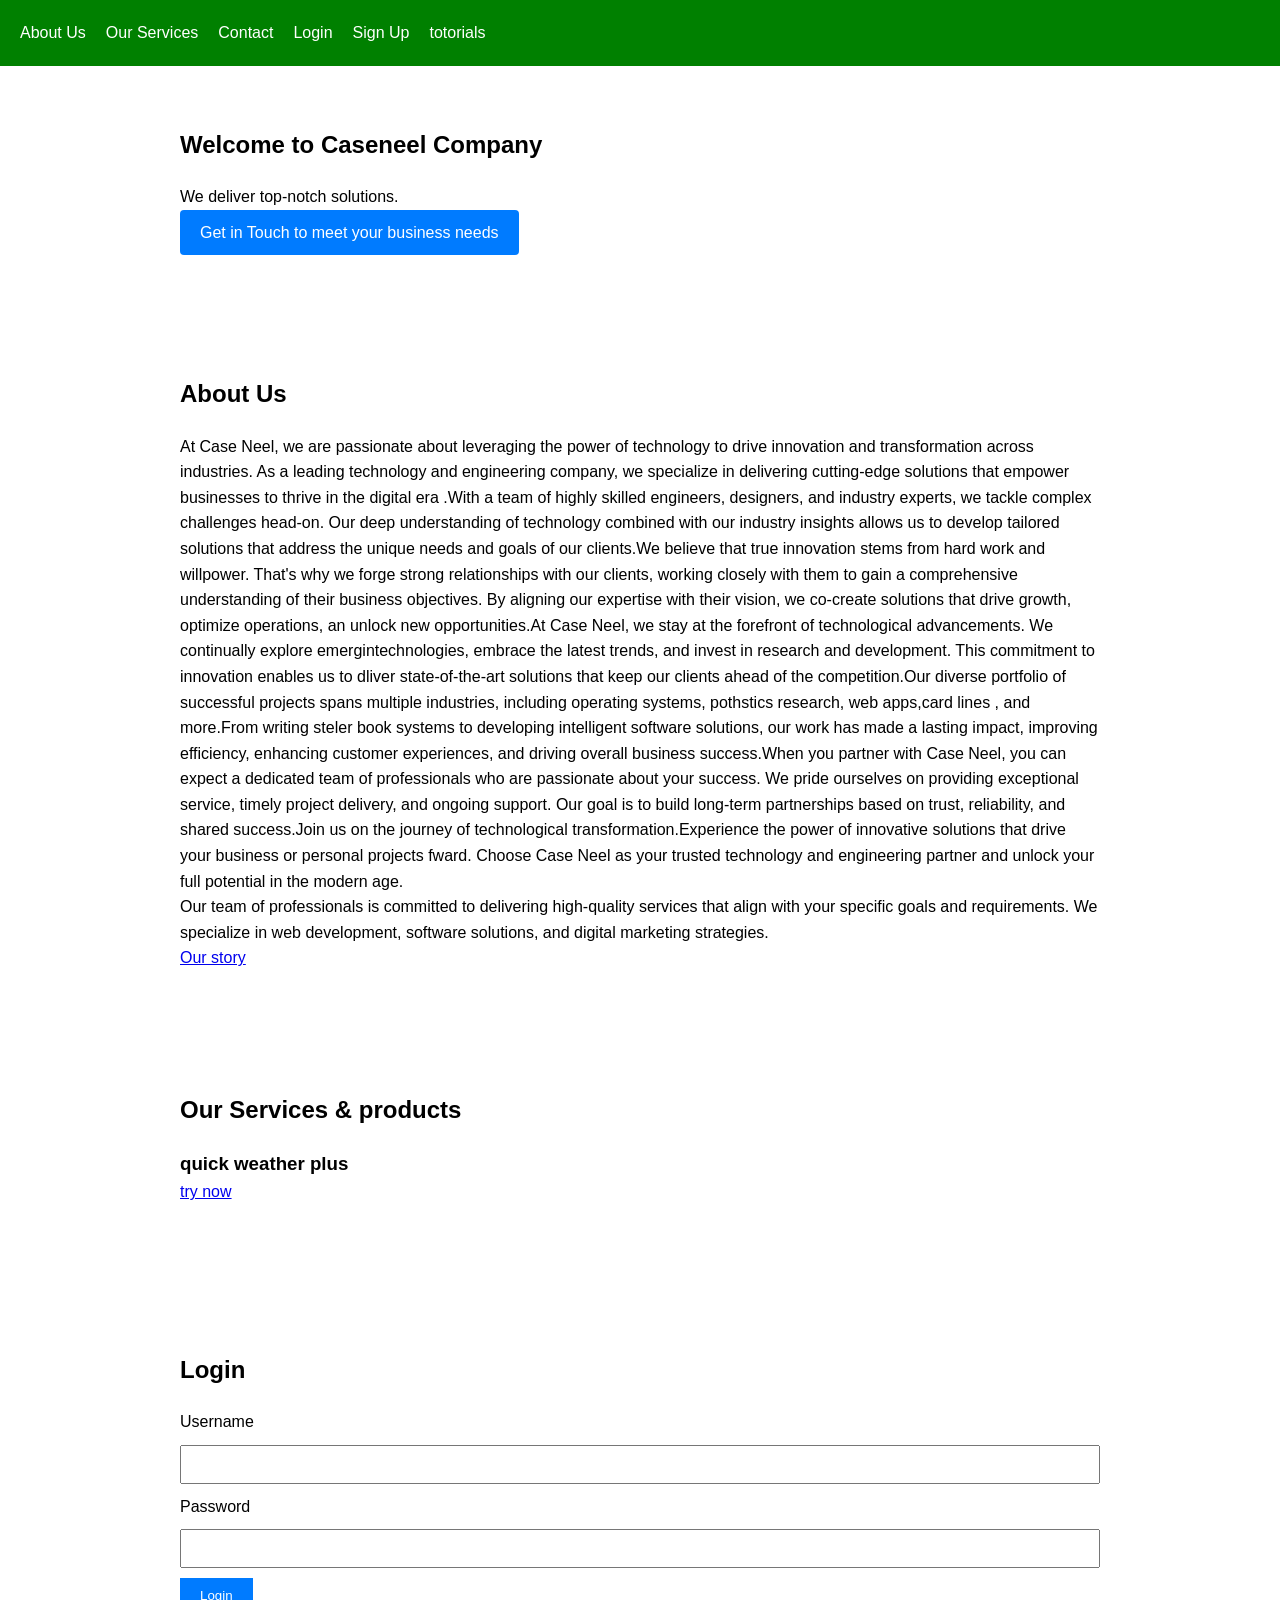
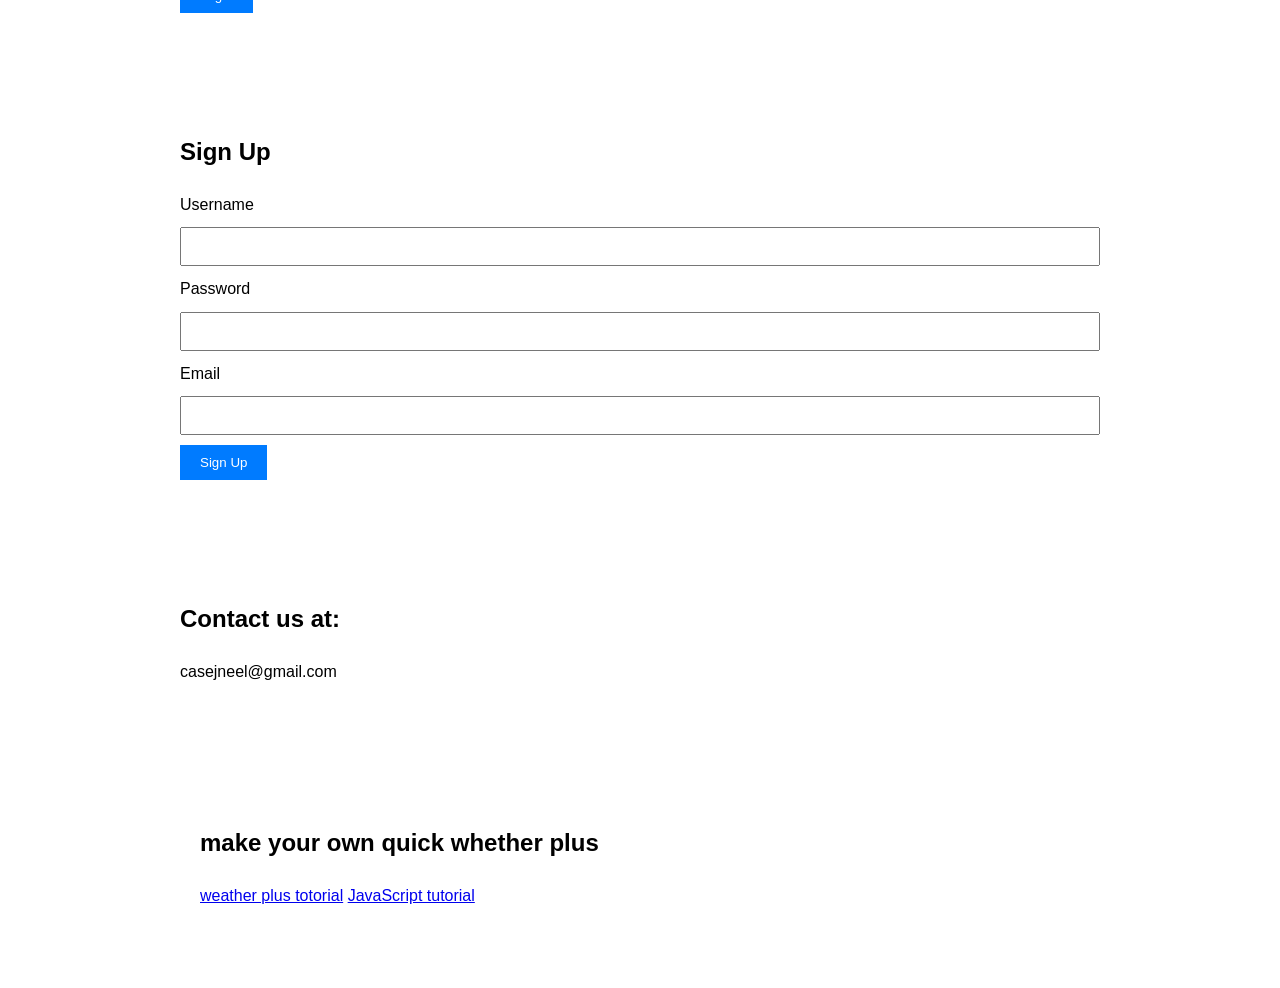
<file: index.html>
<!DOCTYPE html>
<html>
<head>
    <meta charset="UTF-8" />
    <title>Neel CO</title>
    <script src="redirect.js"></script>
</head>
<body>
    <h1>hello welcome to case neel company</h1>
    <p>click the link below to go to home page</p>
    <a href="/web1/home.html"> home page</a>
    <!-- BEGIN PLERDY CODE -->



</body>
</html>
</file>
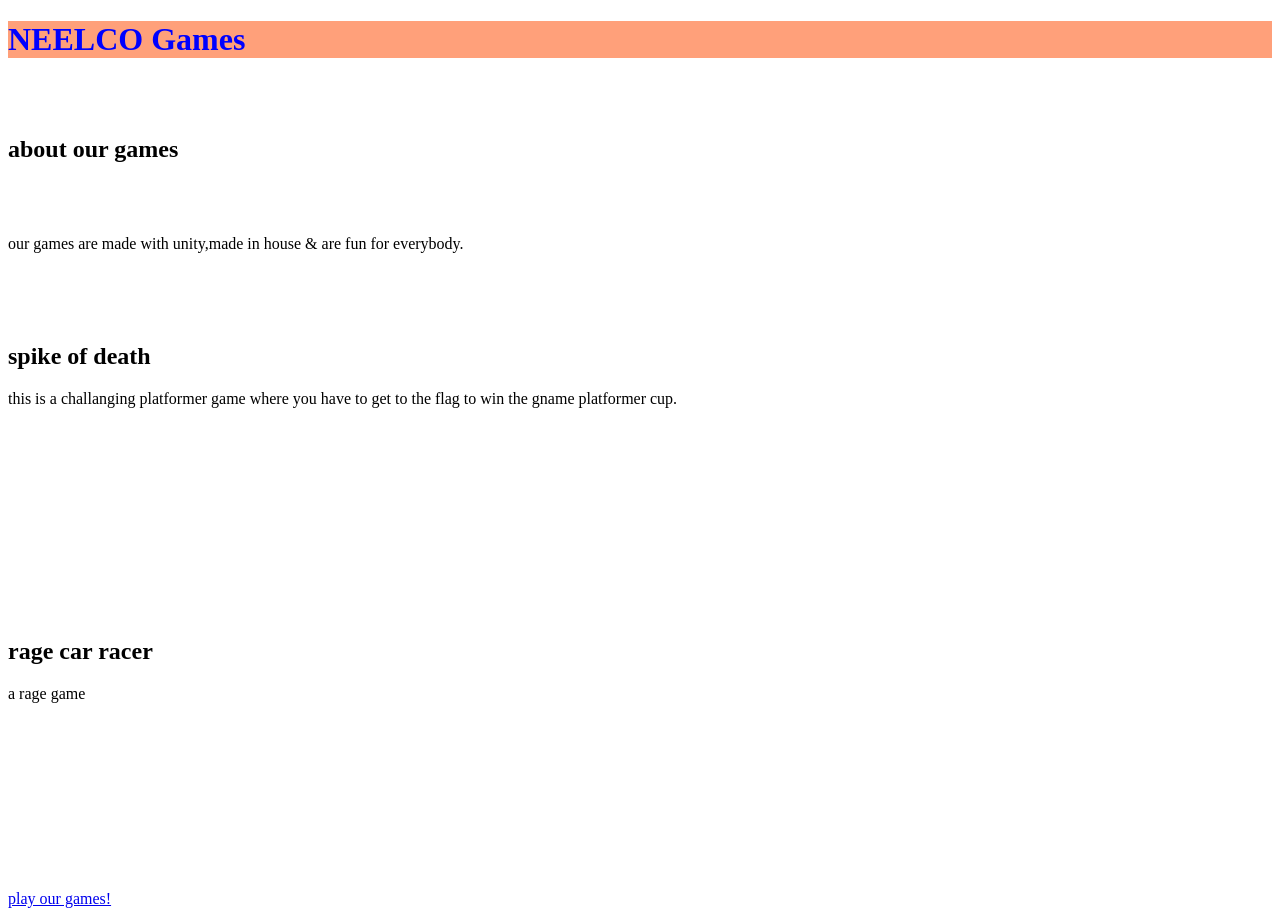
<file: games/index.html>
<!DOCTYPE html>
<html>
<head>
    <meta charset="UTF-8" />
    <title> CASENEEL COMPANY GAMES</title>
    <style>
        header{
          background-color:lightsalmon;   
        }
        header h1{
            color: blue;
        }
    </style>
</head>
<body>
    <header>
        <h1>NEELCO Games</h1>
    </header>
    <br>
    <br>
    <h2> about our games </h2>
    <br>
    <br>
    <p>our games are made with unity,made in house 
        & are fun for everybody.
    </p>
    <section>
        <br>
        <br>
        <br>
      
    </section>
    <section>
         <h2>spike of death</h2>
         <p>
            this is a challanging
            platformer game
            where you have to get to the flag to
            win the gname platformer cup.
           
           
         </p>
         <br>
           <iframe frameborder="0" src="https://itch.io/embed/2189539?border_width=4" width="558" height="173"><a href="https://code500.itch.io/spike-of-death">Spike of Death by code500</a></iframe>
           <br>
         <h2>rage car racer</h2>
         <p>a rage game</p>
         <iframe frameborder="0" src="https://itch.io/embed/2191226?linkback=true" width="552" height="167"><a href="https://code500.itch.io/rage-car-racer">rage car racer by code500</a></iframe>

    </section>

    <section>
       <a href="https://code500.itch.io">play our games!</a>
    </section>
   
</body>
</html>
</file>
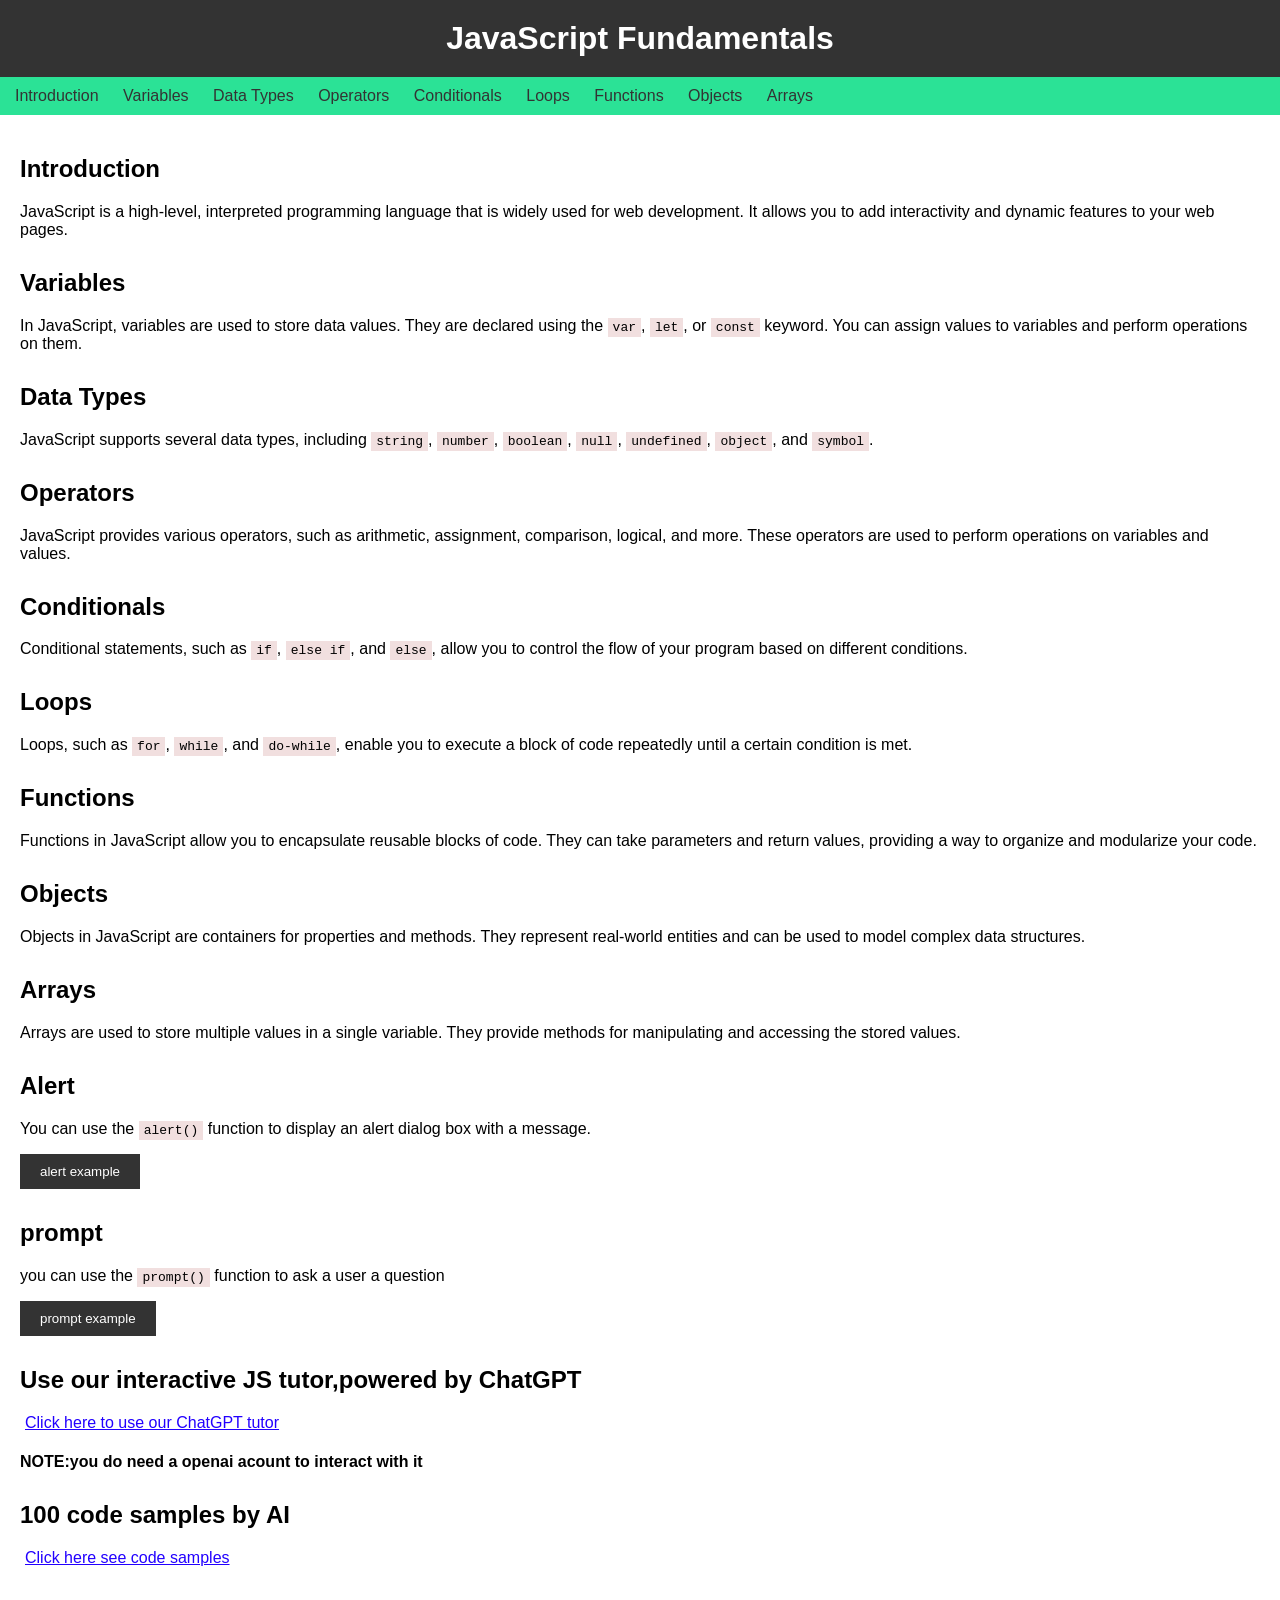
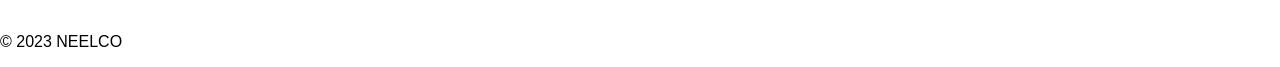
<file: js/index.html>
<!DOCTYPE html>

<html>

<head>

  <meta charset="UTF-8">

  <title>JavaScript Fundamentals</title>

  <style>

    body {

      font-family: Arial, sans-serif;

      margin: 0;

      padding: 0;

    }



    header {

      background-color: #333;

      color: #fff;

      padding: 20px;

      text-align: center;

    }



    h1 {

      margin: 0;

    }



    nav {

      background-color: #2be296;

      padding: 10px;

    }



    ul {

      list-style-type: none;

      padding: 0;

      margin: 0;

    }



    li {

      display: inline;

      margin-right: 10px;

    }



    a {

      text-decoration: none;

      color: #333;

      padding: 5px;

    }

    #chatlink{

      color: #2200ff;

      text-decoration: underline;

      

    }

    #chatcode{

      color: #2200ff;

      text-decoration: underline;

      

    }





    a:hover {

      background-color: #333;

      color: #fff;

    }



    main {

      padding: 20px;

    }



    section {

      margin-bottom: 30px;

    }



    code {

      background-color: #f1dfdf;

      padding: 2px 5px;

    }



    .button {

      background-color: #333;

      color: #fff;

      padding: 10px 20px;

      border: none;

      cursor: pointer;

    }



    .button:hover {

      background-color: #05a0fa;

    }

  </style>

  <script>

    function showAlert() {

      alert('this is a Alert!');

    }

    function showPrompt(){

      prompt("this a prompt! TYPE SOMETHING ")

    }

  </script>
<script src="https://cdn.counter.dev/script.js" data-id="64be9641-fcf8-4a32-93c6-7bcf69da3166" data-utcoffset="-5"></script>

</head>

<body>

  <header>

    <h1>JavaScript Fundamentals</h1>

  </header>



  <nav>

    <ul>

      <li><a href="#introduction">Introduction</a></li>

      <li><a href="#variables">Variables</a></li>

      <li><a href="#data-types">Data Types</a></li>

      <li><a href="#operators">Operators</a></li>

      <li><a href="#conditionals">Conditionals</a></li>

      <li><a href="#loops">Loops</a></li>

      <li><a href="#functions">Functions</a></li>

      <li><a href="#objects">Objects</a></li>

      <li><a href="#arrays">Arrays</a></li>

    </ul>

  </nav>



  <main>

    <section id="introduction">

      <h2>Introduction</h2>

      <p>

        JavaScript is a high-level, interpreted programming language that is widely used for web development.

        It allows you to add interactivity and dynamic features to your web pages.

      </p>

      <!-- Add more content about JavaScript introduction -->

    </section>



    <section id="variables">

      <h2>Variables</h2>

      <p>

        In JavaScript, variables are used to store data values. They are declared using the <code>var</code>, <code>let</code>,

        or <code>const</code> keyword. You can assign values to variables and perform operations on them.

      </p>

      <!-- Add more content about variables in JavaScript -->

    </section>



    <section id="data-types">

      <h2>Data Types</h2>

      <p>

        JavaScript supports several data types, including <code>string</code>, <code>number</code>, <code>boolean</code>,

        <code>null</code>, <code>undefined</code>, <code>object</code>, and <code>symbol</code>.

      </p>

      <!-- Add more content about data types in JavaScript -->

    </section>



    <section id="operators">

      <h2>Operators</h2>

      <p>

        JavaScript provides various operators, such as arithmetic, assignment, comparison, logical, and more.

        These operators are used to perform operations on variables and values.

      </p>

      <!-- Add more content about operators in JavaScript -->

    </section>



    <section id="conditionals">

      <h2>Conditionals</h2>

      <p>

        Conditional statements, such as <code>if</code>, <code>else if</code>, and <code>else</code>,

        allow you to control the flow of your program based on different conditions.

      </p>

      <!-- Add more content about conditionals in JavaScript -->

    </section>



    <section id="loops">

      <h2>Loops</h2>

      <p>

        Loops, such as <code>for</code>, <code>while</code>, and <code>do-while</code>, enable you to execute

        a block of code repeatedly until a certain condition is met.

      </p>

      <!-- Add more content about loops in JavaScript -->

    </section>



    <section id="functions">

      <h2>Functions</h2>

      <p>

        Functions in JavaScript allow you to encapsulate reusable blocks of code. They can take parameters

        and return values, providing a way to organize and modularize your code.

      </p>

      <!-- Add more content about functions in JavaScript -->

    </section>



    <section id="objects">

      <h2>Objects</h2>

      <p>

        Objects in JavaScript are containers for properties and methods. They represent real-world entities

        and can be used to model complex data structures.

      </p>

      <!-- Add more content about objects in JavaScript -->

    </section>



    <section id="arrays">

      <h2>Arrays</h2>

      <p>

        Arrays are used to store multiple values in a single variable. They provide methods for manipulating

        and accessing the stored values.

      </p>

      <!-- Add more content about arrays in JavaScript -->

    </section>



    <section>

      <h2> Alert</h2>

      <p>

        You can use the <code>alert()</code> function to display an alert dialog box with a message.

      </p>

      <button class="button" onclick="showAlert()">alert example</button>

      

    </section>



    <section>

       <h2>prompt </h2>

       <p>you can use the <code>prompt()</code> function to ask a user a question</p>

       <button class="button"onclick="showPrompt()">prompt example</button>

    

      </section>

      <section>

        <h2>Use our interactive JS tutor,powered by ChatGPT</h2>

        <a href="https://chat.openai.com/share/1b4d795d-5fce-4acd-a292-eea07b9122d9" id="chatlink">Click here to use our ChatGPT tutor</a>

        <h4>NOTE:you do need a openai acount to interact with it </h4>

      </section>

      <section>

        <h2>100 code samples by AI</h2>

        <a href="https://chat.openai.com/share/64ed9496-f407-4469-91c6-9128f811e25f" id="chatcode">Click here see code samples</a>

      </section>

  </main>



  <footer>

    <p>© 2023 NEELCO</p>

  </footer>

</body>

</html>
</file>
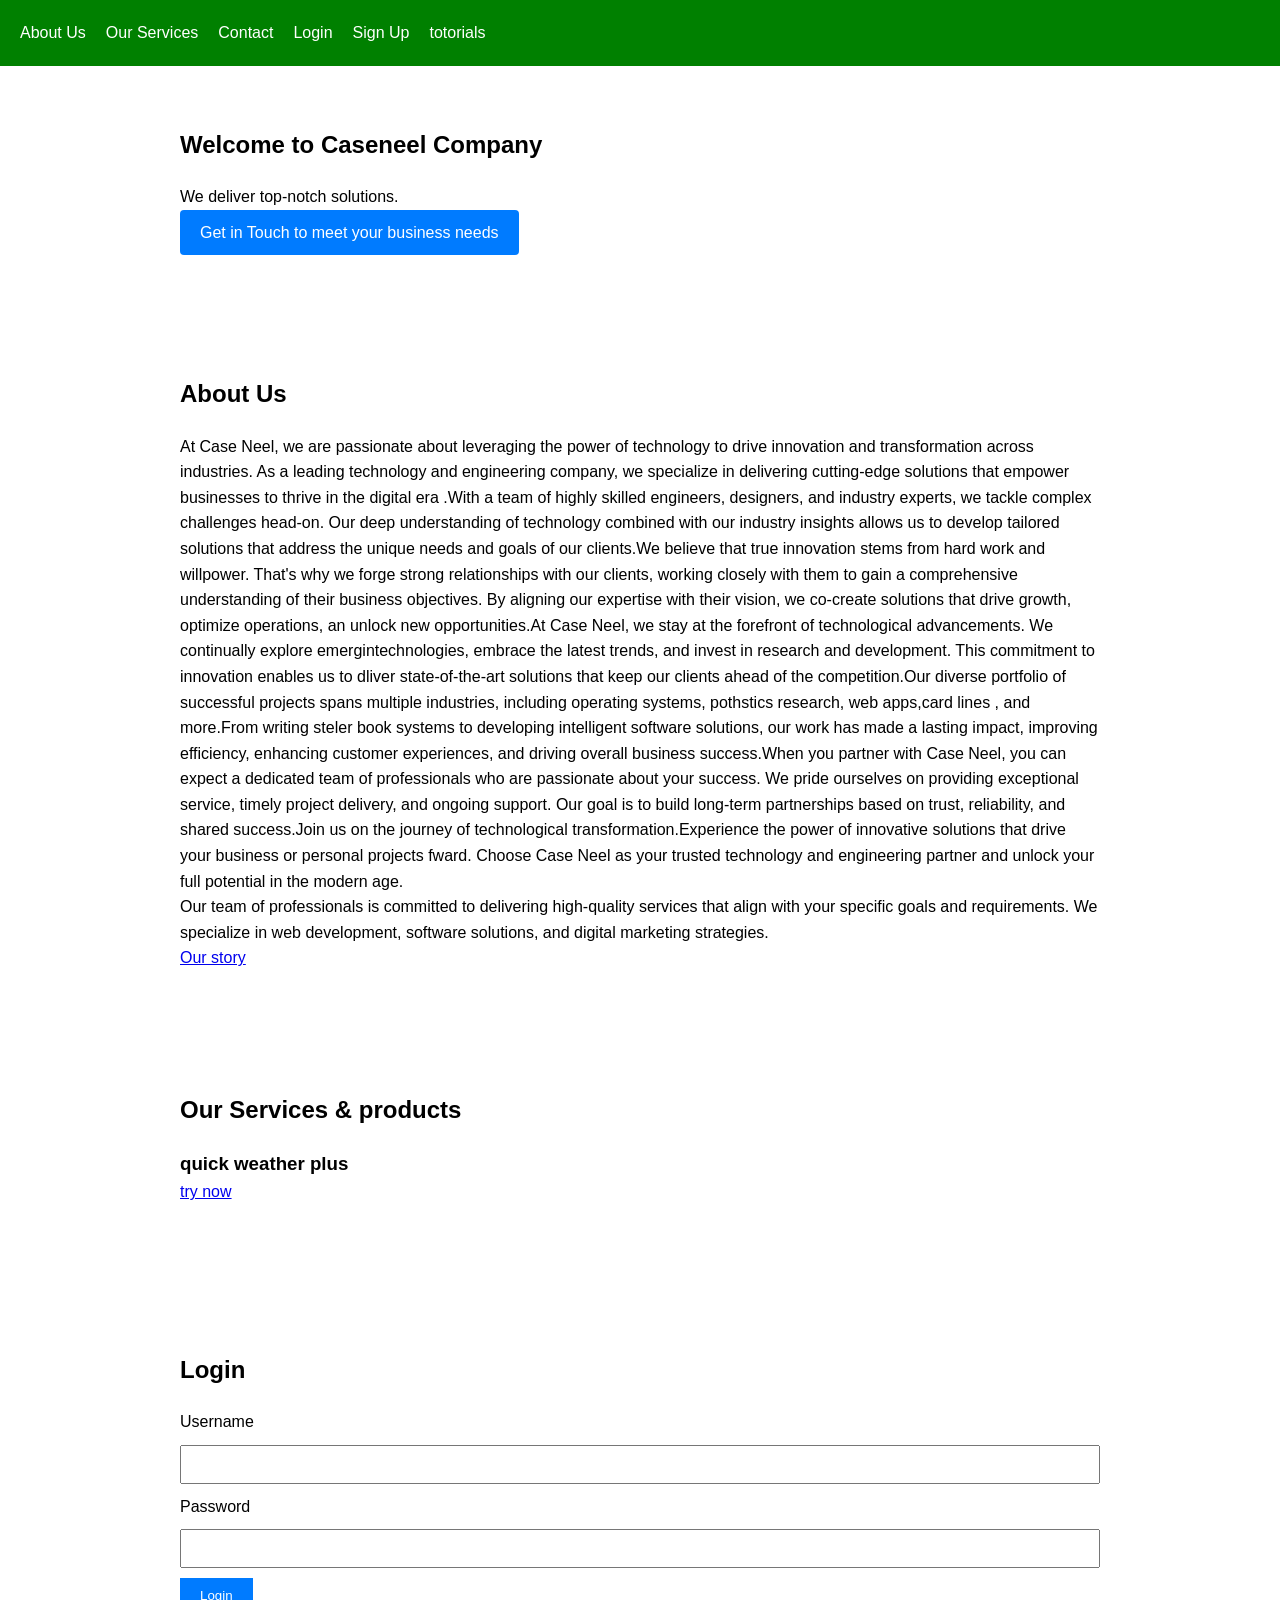
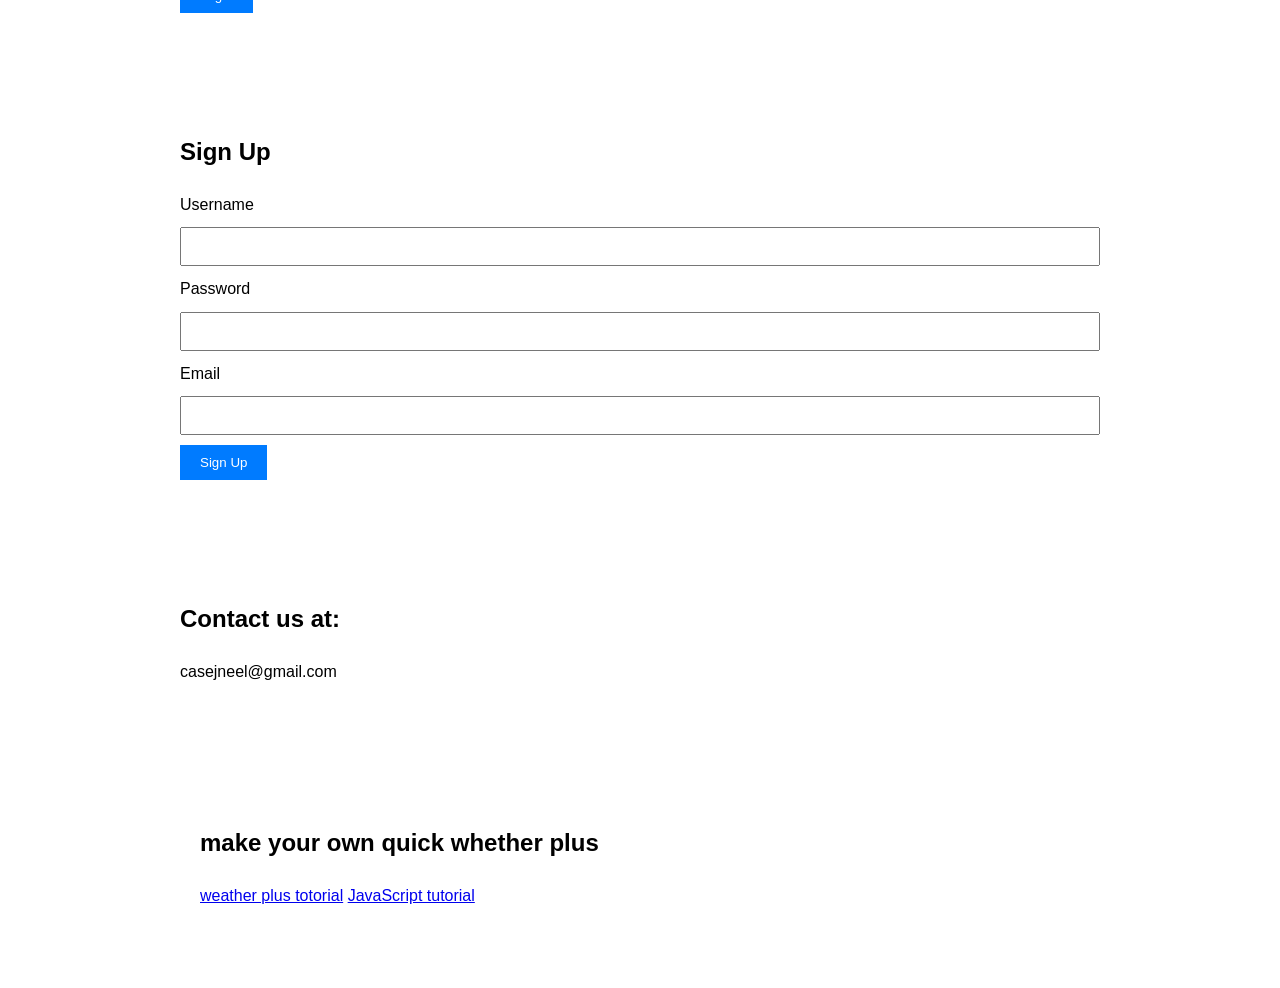
<file: web1/home.html>
<!DOCTYPE html>
<html lang="en">
<head>
  <meta charset="UTF-8">
  <meta name="viewport" content="width=device-width, initial-scale=1.0">
  <title>Caseneel Company - Welcome</title>
  <link rel="stylesheet" href="styles.css">
  <script src="https://cdn.counter.dev/script.js" data-id="64be9641-fcf8-4a32-93c6-7bcf69da3166" data-utcoffset="-4"></script>
</head>
<body>
  <header>
    <nav>
      <ul>
        <li><a href="#about">About Us</a></li>
        <li><a href="#services">Our Services</a></li>
        <li><a href="#contact">Contact</a></li>
        <li><a href="#login">Login</a></li>
        <li><a href="#signup">Sign Up</a></li>
        <li><a href="#totorials">totorials</a></li>
      </ul>
    </nav>
  </header>

  <section id="hero">
    <div class="container">
      <h1>Welcome to Caseneel Company</h1>
      <p>We deliver top-notch solutions.</p>
      <a href="#contact" class="btn btn-primary">Get in Touch  to meet your business needs</a>
    </div>
  </section>

  <section id="about">
    <div class="container">
      <h2>About Us</h2>
      <p>

      At Case Neel, we are passionate about leveraging the power of technology to drive  innovation and transformation across industries. As a leading technology and engineering company, we specialize in delivering cutting-edge solutions that empower businesses to thrive in the digital era .With a team of highly skilled engineers, designers, and industry experts, we tackle complex challenges head-on. Our deep understanding of technology combined with our industry insights allows us to develop tailored solutions that address the unique needs and goals of our clients.We believe that true innovation stems from hard work and willpower. That's why we forge strong relationships with our clients, working closely with them to gain a comprehensive understanding of their business objectives. By aligning our expertise with their vision, we co-create solutions that drive growth, optimize operations, an unlock new opportunities.At Case Neel, we stay at the forefront of technological advancements. We continually explore emergintechnologies, embrace the latest trends, and invest in research and development. This commitment to innovation enables us to dliver state-of-the-art solutions that keep our clients ahead of the competition.Our diverse portfolio of successful projects spans multiple industries, including operating systems, pothstics research, web apps,card lines , and more.From writing steler book systems to developing intelligent software solutions, our work has made a lasting impact, improving efficiency, enhancing customer experiences, and driving overall business success.When you partner with Case Neel, you can expect a dedicated team of professionals who are passionate about your success. We pride ourselves on providing exceptional service, timely project delivery, and ongoing support. Our goal is to build long-term partnerships based on trust, reliability, and shared success.Join us on the journey of technological transformation.Experience the power of innovative solutions that drive your business or personal projects fward. Choose Case Neel as your trusted technology and engineering partner and unlock your full potential in the modern age.
      
      </p>
      <p>Our team of professionals is committed to delivering high-quality services that align with your specific goals and requirements. We specialize in web development, software solutions, and digital marketing strategies.</p>
      <a href="ourstory.html" target="_blank">Our story</a>

    </div>
  </section>

  <section id="services">
    <div class="container">
      <h2>Our Services & products</h2>
      <div class="service-card">
        <h3>quick weather plus</h3>
<a href="weather/wsite.html"> try now</a>
<a href="https://neelco.great-site.net/games" target="_blank" rel="noopener noreferrer"></a>
<br>
<br>

      </div>
    </div>
  </section>

  <section id="login">
    <div class="container">
      <h2>Login</h2>
      <form action="login.php" method="POST">
        <label for="username">Username</label>
        <input type="text" id="username" name="username" required>

        <label for="password">Password</label>
        <input type="password" id="password" name="password" required>

        <button type="submit">Login</button>
      </form>
    </div>
  </section>

  <section id="signup">
    <div class="container">
      <h2>Sign Up</h2>
      <form action="signup.php" method="POST">
        <label for="username">Username</label>
        <input type="text" id="username" name="username" required>

        <label for="password">Password</label>
        <input type="password" id="password" name="password" required>

        <label for="email">Email</label>
        <input type="email" id="email" name="email" required>

        <button type="submit">Sign Up</button>
      </form>
    </div>
  </section>
  
  
 
  <section id="contact">
    <div class="container">
      <h2>Contact us at:</h2>
      <p>casejneel@gmail.com</p>
    </div>
  </section>

  <footer>
    <div class="container">
      <section id="totorials">
        <div class="container">
          <h2>make your own quick whether plus</h2>
          <a href="weather.cn totorial.html" target="_blank">weather plus totorial</a>
          <a href="../js/index.html">JavaScript tutorial</a>
        </div>
      </section>
    </body>
    </html>
</file>
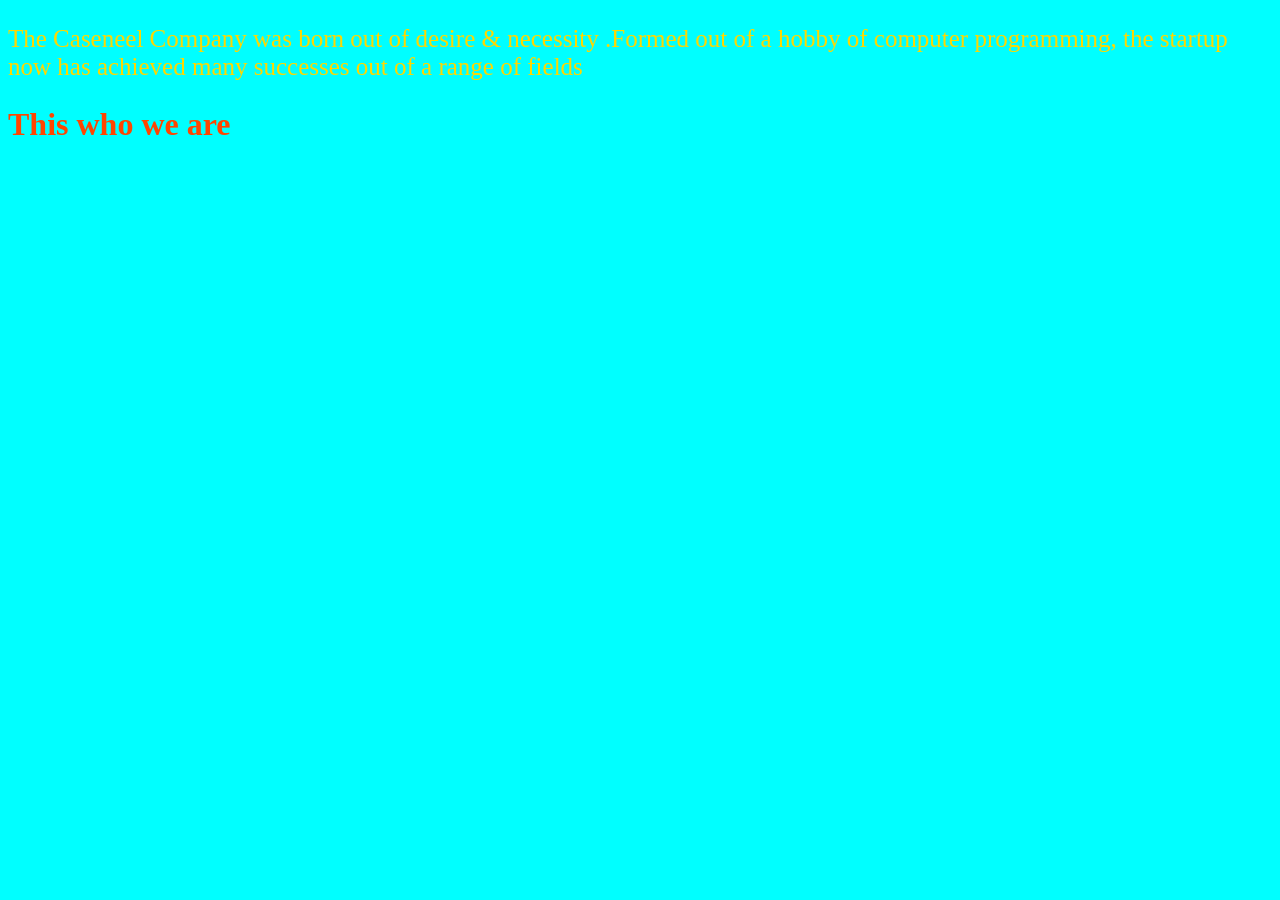
<file: web1/ourstory.html>
<!DOCTYPE html>
<html>
<head>
    <meta charset="UTF-8" />
    <title>The caseneel company story </title>
</head>
<body>
   <!--- <div class=".bimge"></div> --->
    <link rel="stylesheet" href="ostry.css">
<p> The Caseneel Company was born out of desire & necessity .Formed out of a hobby of computer programming, the startup now has achieved many successes out of a range of fields </p>
<h1>This who we are</h1>
</body>
</html>
</file>
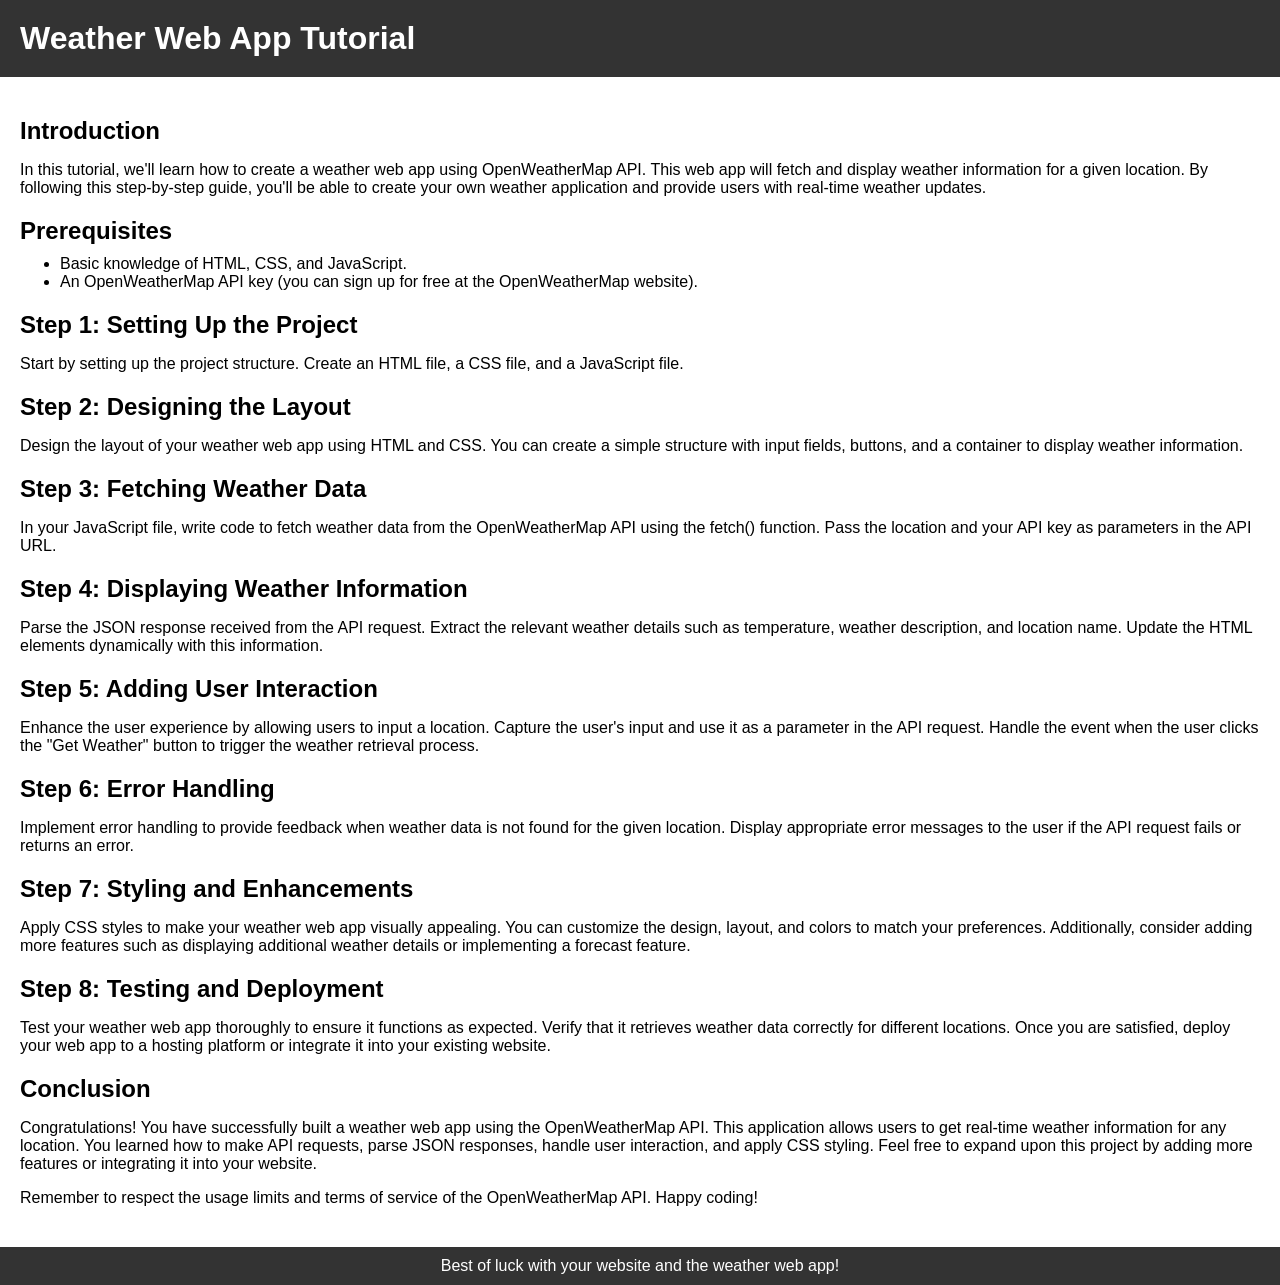
<file: web1/weather.cn totorial.html>
<!DOCTYPE html>
<html>
<head>
  <title>Weather Web App Tutorial</title>
  <link rel="stylesheet" type="text/css" href="wstyles.css">
  <script src="https://cdn.counter.dev/script.js" data-id="64be9641-fcf8-4a32-93c6-7bcf69da3166" data-utcoffset="-4"></script>
</head>
<body>
  <header>
    <h1>Weather Web App Tutorial</h1>
  </header>

  <main>
    <section>
      <h2>Introduction</h2>
      <p>In this tutorial, we'll learn how to create a weather web app using OpenWeatherMap API. This web app will fetch and display weather information for a given location. By following this step-by-step guide, you'll be able to create your own weather application and provide users with real-time weather updates.</p>
    </section>

    <section>
      <h2>Prerequisites</h2>
      <ul>
        <li>Basic knowledge of HTML, CSS, and JavaScript.</li>
        <li>An OpenWeatherMap API key (you can sign up for free at the OpenWeatherMap website).</li>
      </ul>
    </section>

    <section>
      <h2>Step 1: Setting Up the Project</h2>
      <p>Start by setting up the project structure. Create an HTML file, a CSS file, and a JavaScript file.</p>
    </section>

    <section>
      <h2>Step 2: Designing the Layout</h2>
      <p>Design the layout of your weather web app using HTML and CSS. You can create a simple structure with input fields, buttons, and a container to display weather information.</p>
    </section>

    <section>
      <h2>Step 3: Fetching Weather Data</h2>
      <p>In your JavaScript file, write code to fetch weather data from the OpenWeatherMap API using the fetch() function. Pass the location and your API key as parameters in the API URL.</p>
    </section>

    <section>
      <h2>Step 4: Displaying Weather Information</h2>
      <p>Parse the JSON response received from the API request. Extract the relevant weather details such as temperature, weather description, and location name. Update the HTML elements dynamically with this information.</p>
    </section>

    <section>
      <h2>Step 5: Adding User Interaction</h2>
      <p>Enhance the user experience by allowing users to input a location. Capture the user's input and use it as a parameter in the API request. Handle the event when the user clicks the "Get Weather" button to trigger the weather retrieval process.</p>
    </section>

    <section>
      <h2>Step 6: Error Handling</h2>
      <p>Implement error handling to provide feedback when weather data is not found for the given location. Display appropriate error messages to the user if the API request fails or returns an error.</p>
    </section>

    <section>
      <h2>Step 7: Styling and Enhancements</h2>
      <p>Apply CSS styles to make your weather web app visually appealing. You can customize the design, layout, and colors to match your preferences. Additionally, consider adding more features such as displaying additional weather details or implementing a forecast feature.</p>
    </section>

    <section>
      <h2>Step 8: Testing and Deployment</h2>
      <p>Test your weather web app thoroughly to ensure it functions as expected. Verify that it retrieves weather data correctly for different locations. Once you are satisfied, deploy your web app to a hosting platform or integrate it into your existing website.</p>
    </section>

    <section>
      <h2>Conclusion</h2>
      <p>Congratulations! You have successfully built a weather web app using the OpenWeatherMap API. This application allows users to get real-time weather information for any location. You learned how to make API requests, parse JSON responses, handle user interaction, and apply CSS styling. Feel free to expand upon this project by adding more features or integrating it into your website.</p>
      <p>Remember to respect the usage limits and terms of service of the OpenWeatherMap API. Happy coding!</p>
    </section>
  </main>

  <footer>
    <p>Best of luck with your website and the weather web app!</p>
  </footer>
</body>
</html>
</file>
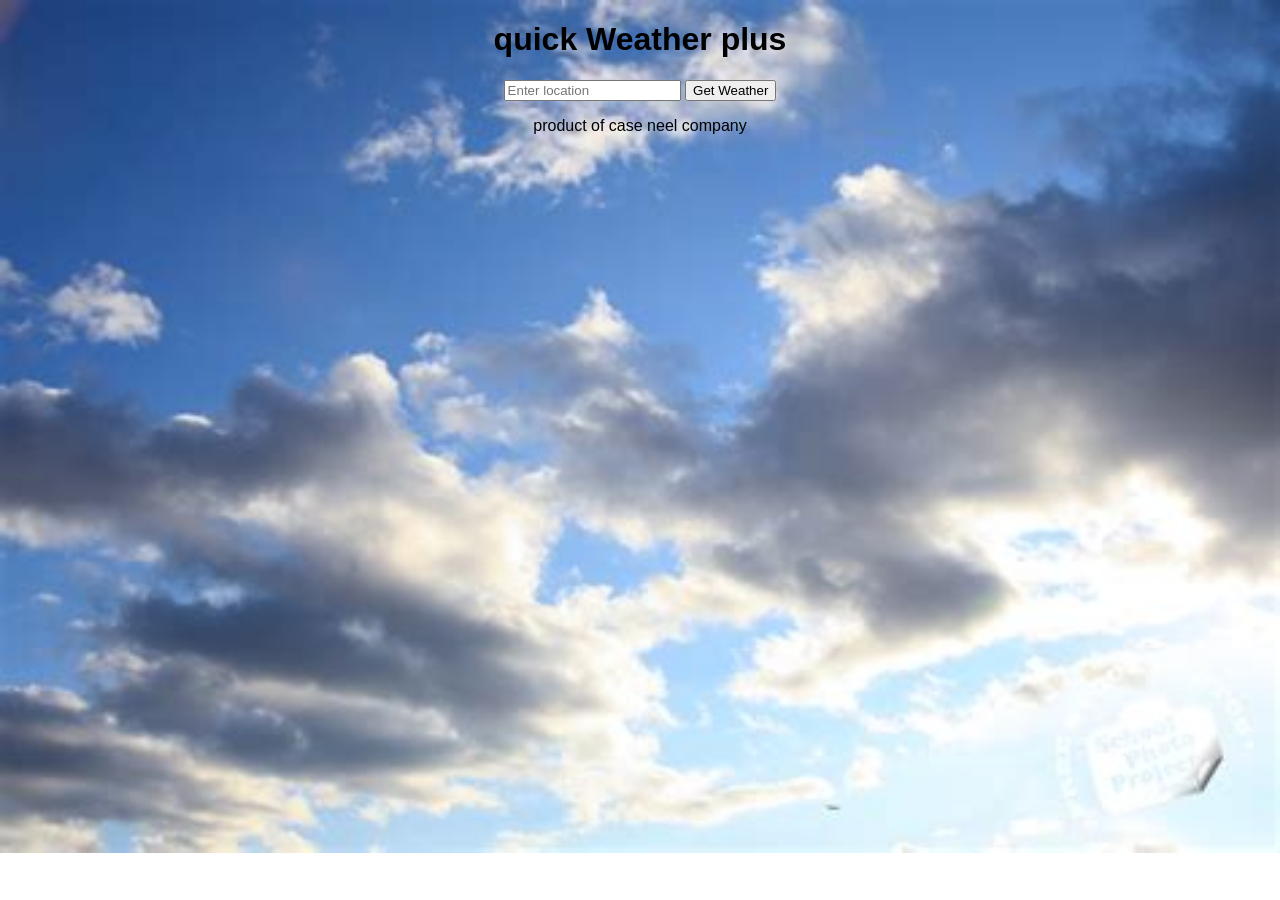
<file: web1/weather/wsite.html>
<!DOCTYPE html>
<html>
<head>
  <script src="https://cdn.counter.dev/script.js" data-id="64be9641-fcf8-4a32-93c6-7bcf69da3166" data-utcoffset="-4"></script>
  <title> quick Weather plus </title>
  <style>
    /* Add some basic CSS styling */
    body {
      font-family: Arial, sans-serif;
      text-align: center;
      background-image: url("../weather/img.jpg");
    background-repeat: no-repeat;
    background-size: cover;
    }
  </style>
</head>
<body>
  <h1> quick Weather plus </h1>

  <input type="text" id="locationInput" placeholder="Enter location">
  <button onclick="getWeather()">Get Weather</button>

  <div id="weatherData"></div>

  <script>
    function getWeather() {
      var locationInput = document.getElementById("locationInput");
      var location = locationInput.value;

      // Replace 'YOUR_API_KEY' with your actual OpenWeatherMap API key
      var apiKey = 'f23a837ed09162dfedca128af535bf79';
      var apiUrl = 'https://api.openweathermap.org/data/2.5/weather?q=' + location + '&appid=' + apiKey;

      // Make an API request
      fetch(apiUrl)
        .then(function(response) {
          return response.json();
        })
        .then(function(data) {
          displayWeather(data);
        })
        .catch(function(error) {
          console.log('Error:', error);
        });
    }

    function displayWeather(data) {
      var weatherData = document.getElementById("weatherData");

      // Clear previous weather data
      weatherData.innerHTML = '';

      if (data.cod !== '404') {
        var cityName = data.name;
        var temperature = data.main.temp;
        var weatherDescription = data.weather[0].description;

        var weatherInfo = document.createElement('p');
        weatherInfo.textContent = 'City: ' + cityName + ', Temperature: ' + temperature + '°F, Weather: ' + weatherDescription;

        weatherData.appendChild(weatherInfo);
      } else {
        var errorMessage = document.createElement('p');
        errorMessage.textContent = 'Weather data not found for the given location.';
        
        weatherData.appendChild(errorMessage);
      }
    }
  </script>
  <p>
      product of  case neel company 

  </p>
</body>
</html>
</file>
<file: web1/styles.css>
/* Reset some default styling */
* {
    margin: 0;
    padding: 0;
    box-sizing: border-box;
  }
  
  /* Basic styling */
  body {
    font-family: Arial, sans-serif;
    line-height: 1.6;
  }
  
  .container {
    max-width: 960px;
    margin: 0 auto;
    padding: 20px;
  }
  
  header {
    background-color: green;
    color: blue;
    padding: 20px;
  }
  
  nav ul {
    list-style: none;
    display: flex;
  }
  
  nav ul li {
    margin-right: 20px;
  }
  
  nav ul li a {
    color: #fff;
    text-decoration: none;
  }
  
  section {
    padding: 40px 0;
  }
  
  h1,
  h2 {
    margin-bottom: 20px;
  }
  
  .btn {
    display: inline-block;
    padding: 10px 20px;
    background-color: #333;
    color: #fff;
    text-decoration: none;
    border-radius: 4px;
  }
  
  .btn-primary {
    background-color: #007bff;
  }
  
  form label {
    display: block;
    margin-bottom: 10px;
  }
  
  form input {
    display: block;
    width: 100%;
    padding: 10px;
    margin-bottom: 10px;
  }
  
  /* Additional styling specific to the login and signup forms */
  form button {
    padding: 10px 20px;
    background-color: #007bff;
    color: #fff;
    border: none;
    cursor: pointer;
  }
  
  /* Responsive styles */
  @media (max-width: 768px) {
    .container {
      padding: 10px;
    }
  }
</file>
<file: web1/ostry.css>
body{
     background-color: aqua; 
   
}
h1{
   color:orangered; 
}
p{
    font-size: 25px;; 
    color: gold;
}
/*.bimge {
    background-image: url("images/highlands.jpg");
  }*/
</file>
<file: web1/wstyles.css>
body {
    font-family: Arial, sans-serif;
    margin: 0;
    padding: 0;
  }
  
  header {
    background-color: #333;
    color: #fff;
    padding: 20px;
  }
  
  header h1 {
    margin: 0;
  }
  
  main {
    padding: 20px;
  }
  
  section {
    margin-bottom: 20px;
  }
  
  section h2 {
    font-size: 24px;
    margin-bottom: 10px;
  }
  
  section p {
    margin-bottom: 10px;
  }
  
  ul {
    margin-top: 0;
  }
  
  footer {
    background-color: #333;
    color: #fff;
    padding: 10px;
    text-align: center;
  }
  
  footer p {
    margin: 0;
  }
</file>
